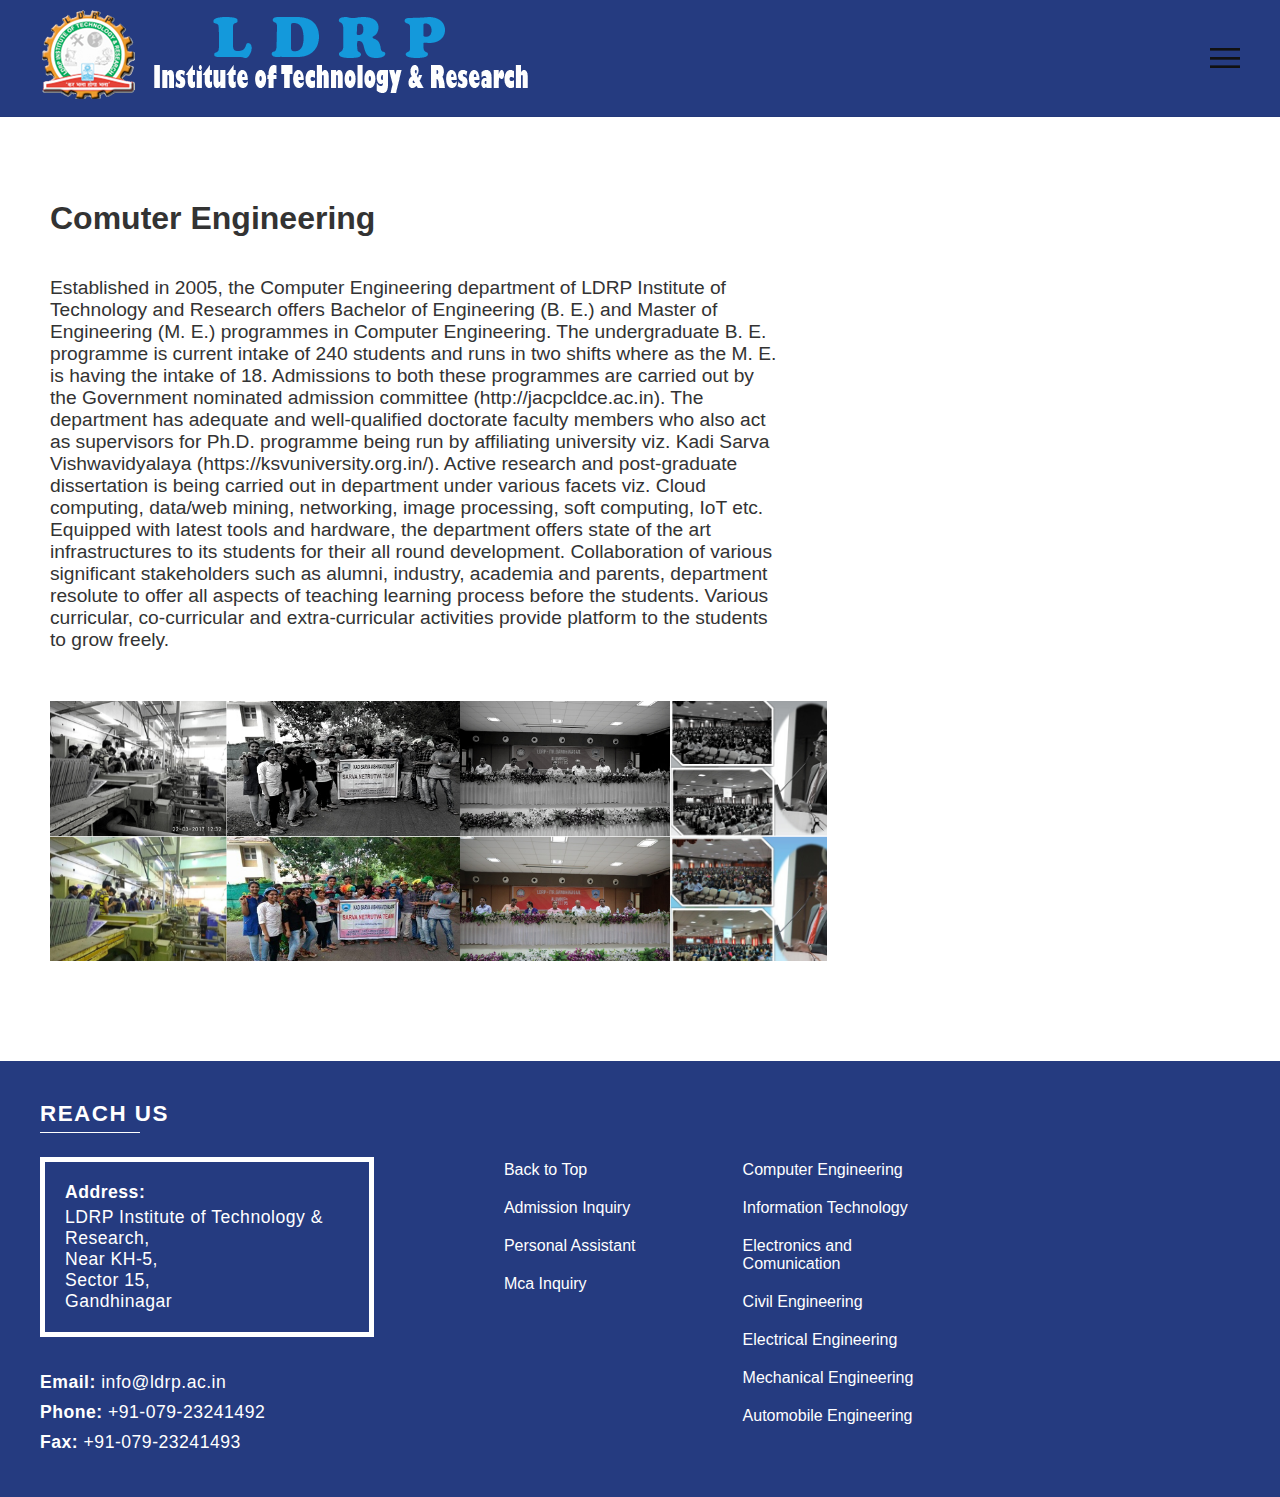
<file: ce.html>
<!DOCTYPE html>
<html lang="en">
<head>
    <meta charset="UTF-8">
    <meta http-equiv="X-UA-Compatible" content="IE=edge">
    <meta name="viewport" content="width=device-width, initial-scale=1.0">
    <link rel="stylesheet" href="style.css" type="text/css">
    <title>LDRP</title>
</head>
<body>
<!---------------------------------------------------------------------------------------------------------------------------->
<!-----------------------------------------------------------------------------------------------------------------------------
                                                        Navigation
------------------------------------------------------------------------------------------------------------------------------>
<!---------------------------------------------------------------------------------------------------------------------------->
    <header>
        <a href="index.html" class="logo"><img src="images/logo.png"></a>
        <div class="menuToggle"></div>
    </header>
        <ul class="navigation">
            <li><a href="#" onclick="menuToggle();">student corner</a></li>
            <li><a href="#" onclick="menuToggle();">About LDRP</a></li>
            <li><a href="#"onclick="menuToggle();">About SVKM</a></li>
            <li><a href="#" onclick="menuToggle();">PLacement</a></li>
            <li><a href="#" onclick="menuToggle();">NCC</a></li>
            <li><a href="#" onclick="menuToggle();">NSS</a></li>
            <li><a href="#" onclick="menuToggle();">Sports</a></li>
            <li><a href="#" onclick="menuToggle();">Green KSV</a></li>
            <li><a href="#" onclick="menuToggle();">Contact us</a></li>
            <li><a href="#" onclick="menuToggle();">Sitemap</a></li>
        </ul>


<!---------------------------------------------------------------------------------------------------------------------------->
<!-----------------------------------------------------------------------------------------------------------------------------
                                                        Section 1
------------------------------------------------------------------------------------------------------------------------------>
<!---------------------------------------------------------------------------------------------------------------------------->

<div class="ce">
    <div class="ce-column1">
        <h1>
            Comuter Engineering
        </h1>
        <p class="ce-p">
            Established in 2005, the Computer Engineering department of LDRP Institute of Technology and Research offers Bachelor of Engineering (B. E.) and Master of Engineering (M. E.) programmes in Computer Engineering. The undergraduate B. E. programme is current intake of 240 students and runs in two shifts where as the M. E. is having the intake of 18. Admissions to both these programmes are carried out by the Government nominated admission committee (http://jacpcldce.ac.in). The department has adequate and well-qualified doctorate faculty members who also act as supervisors for Ph.D. programme being run by affiliating university viz. Kadi Sarva Vishwavidyalaya (https://ksvuniversity.org.in/). Active research and post-graduate dissertation is being carried out in department under various facets viz. Cloud computing, data/web mining, networking, image processing, soft computing, IoT etc. Equipped with latest tools and hardware, the department offers state of the art infrastructures to its students for their all round development. Collaboration of various significant stakeholders such as alumni, industry, academia and parents, department resolute to offer all aspects of teaching learning process before the students. Various curricular, co-curricular and extra-curricular activities provide platform to the students to grow freely.
        </p>
        <div class="slideshow">
            <div class="mover-1"></div>
            <div class="mover-2"></div>
        </div>
    </div>
    <div class="ce-column2">
        <a href="#">About Department</a><br>
        <a href="#">Vision Mission</a><br>
        <a href="#">Laboratories</a><br>
        <a href="#">Activities</a>
    </div>
</div>

<!---------------------------------------------------------------------------------------------------------------------------->
<!-----------------------------------------------------------------------------------------------------------------------------
                                                        Footer
------------------------------------------------------------------------------------------------------------------------------>
<!---------------------------------------------------------------------------------------------------------------------------->

<footer>
    <div class="footer-content">
        <div class="footer-contentBx column-1">
            <h3>Reach us</h3>
            <p class="first">
                <a href="#"><b>Address:</b></a>
                <br>
                LDRP Institute of Technology & Research,
                <br>
                Near KH-5,
                <br>
                Sector 15,
                <br>
                Gandhinagar
            </p>
            <p class="second">
                <br>
                <b>Email: </b>info@ldrp.ac.in
                <br>
                <b>Phone: </b>+91-079-23241492
                <br>
                <b>Fax: </b>+91-079-23241493
            </p>
        </div>
        <div class="footer-contentBx column-2">
            <a href="#">Back to Top</a>
            <a href="#">Admission Inquiry</a>
            <a href="#">Personal Assistant</a>
            <a href="#">Mca Inquiry</a>
        </div>
        <div class="footer-contentBx column-3">
            <a href="#">Computer Engineering</a>
            <a href="#">Information Technology</a>
            <a href="#">Electronics and Comunication</a>
            <a href="#">Civil Engineering</a>
            <a href="#">Electrical Engineering</a>
            <a href="#">Mechanical Engineering</a>
            <a href="#">Automobile Engineering</a>
        </div>
    </div>
</footer>

<!---------------------------------------------------------------------------------------------------------------------------->
<!-----------------------------------------------------------------------------------------------------------------------------
                                                        Script
------------------------------------------------------------------------------------------------------------------------------>
<!---------------------------------------------------------------------------------------------------------------------------->

    <script>
        const menuToggle = document.querySelector('.menuToggle');
        const navigation = document.querySelector('.navigation');
        menuToggle.onclick = function()
        {
            menuToggle.classList.toggle('active');
            navigation.classList.toggle('active');
        }
        window.addEventListener('scroll', function(){
            const header = document.querySelector('header');
            header.classList.toggle('sticky', window.scrollY > 0);
        })

        function toggleMenu() {
            menuToggle.classList.remove('active');
            navigation.classList.remove('active');
        }
    </script>
    
</body>
</html>
</file>
<file: style.css>
*{
    padding: 0;
    margin: 0;
    font-family: sans-serif;
    box-sizing: border-box;
    scroll-behavior: smooth;
}

:root {
    --black: #333;
    --white:#fff;
    --blue: #253b80;
    --orange: rgb(207, 99, 27);
    --lightBlue: #179bd7;
}

ion-icon {
    color: var(--lightBlue);
    font-size: 28px;
    padding-left: 16px;
    --ionicon-stroke-width: 40px;
}

body {
    min-height: 150vh;
    color: #fff;
}

/* ------------------ Navigation ------------------- */

header {
    position: fixed;
    top: 0;
    left: 0;
    padding: 10px 40px;
    width: 100%;
    display: flex;
    justify-content: space-between;
    align-items: center;
    background: var(--white);
    z-index: 1000;
    border-bottom: 1px solid rgba(0,0,0,0.05);
    transition: 0.5s;
    background-color: var(--blue);
}

header.sticky{
    padding: 10px 40px ;   
}

.logo {
    position: relative;
    display: inline-block;
    color: var(--black);
    text-decoration: none;
    font-size: 1.5em;
    text-transform: uppercase;
    letter-spacing: 2px;
}
.menuToggle {
    position: relative;
    width: 30px;
    height: 30px;
    background-image: url(images/menu.png);
    background-size: 30px;
    background-repeat: no-repeat;
    background-position: center;
    cursor: pointer;
}
.menuToggle.active {
    background-image: url(images/close.png);
    background-size: 25px;
    background-repeat: no-repeat;
    background-position: center;
}

.navigation {
    position: fixed;
    top: 0;
    left: 0;
    width: 100%;
    height: 100vh;
    background: var(--blue);
    display: flex;
    justify-content: center;
    align-items: center;
    flex-direction: column;
    z-index: 999;
    transition: 0.25s;
    opacity: 0;
    visibility: hidden;
}

.navigation.active {
    opacity: 0.90;
    visibility: visible;
}

.navigation li {
    list-style: none;
    margin: 10px 0;
}
.navigation li a{
    color: var(--white);
    font-size: 1.2em;
    display: inline-block;
    font-weight: 400;
    text-decoration: none;
    text-transform: uppercase;
}

.navigation li a:hover {
    color: var(--orange);
}

.navbar{
    padding-top: 130px;
    
}

/* ----------------- Header -------------------- */

section {
    position: relative;
    padding: 100px;
    width: 100%;
    min-height: 100vh;
    background: var(--white);
}

.banner {
    display: flex;
    justify-content: center;
    align-items: center;
    background: rgba(0, 0, 0, 0.7) url('images/ldrp.png');
    background-blend-mode: darken;
    background-size: cover;
    background-position: center;
    background-repeat: no-repeat;
    height: 90%;
    width: 100%;
}

.banner .contentBox h2 span{
    color: var(--lightBlue);  
}

.banner .contentBox h2{
    border-top: 1px solid var(--white);
    border-bottom: 1px solid var(--lightBlue);
    border-radius: 30%;
}

.banner .contentBox h2,
.banner .contentBox h4 {
    font-size: 4em;
    font-weight: 500;
    color: var(--white);
    letter-spacing: 2px;
    text-align: center;
    text-transform: uppercase;
    margin-top: 100px;
}

.banner .contentBox h4 {
    font-size: 1.3em;
    margin-top: 13px;
}
.banner .contentBox {
    position: relative;
    z-index: 1;
    background: transparent;
    padding: 70px;
    display: block;
    justify-content: center;
    flex-direction: row;
}

.btn {
    position: relative;
    display: inline-block;
    padding: 10px 30px;
    margin: 40px 20px 20px 20px;
    color: var(--lightBlue);
    border: 2px solid var(--white);
    background: transparent;
    text-decoration: none;
    font-size: 18px;
    font-weight: 300;
    letter-spacing: 2px;
    text-transform: uppercase;
    border-radius: 200px;
    transition: .5s ease;
}

.btn:hover {
    background-color: var(--lightBlue);
    color: var(--white);
}

.btn-ghost {
    color: var(--white);
    background-color: var(--lightBlue);
    transition: .5s ease;
}

.btn-ghost:hover {
    background-color: transparent;
    color: var(--lightBlue);
    border: 2px solid var(--white);
    background: linear-gradient(transparent 0 0);
}

.arrow{
    position: absolute;
    top: 90%;
    left: 50%;
    transform: translate(-50%, -50%);
}

.arrow span{
    width: 30px;
    height: 30px;
    display: block;
    border-bottom: 5px solid #06a8ff;
    border-right: 5px solid #06a8ff;
    transform: rotate(45deg);
    margin: -10px;
    animation: scroll 2s infinite;
}

.arrow span:nth-child(2){
    animation-delay: -.2s;
}

.arrow span:nth-child(3){
    animation-delay: -.4s;
}

@keyframes scroll{
    0%{
        opacity: 1;
        transform: rotate(45deg) translate(-20px, -20px);
    }
    50%{
        opacity: 1;
    }
    100%{
        opacity: 1;
        transform: rotate(45deg) translate(20px, 20px);
    }
}


/* ------------------ Section 1 ------------------- */


.sec1 {
    color: var(--black);
    padding: 0px 80px 0px 0px;
}

.sec1 .textBox {
    position: relative;
    display: grid;
    grid-template-columns: 1fr 1fr;
    grid-gap: 40px;
}

.sec1 .textBox .firstBox {
    background-color: rgba(51, 51, 51, 0.02);
    padding: 80px 80px;
}

.sec1 .textBox .secondBox {
    padding: 80px 80px;
}

.sec1 .textBox .secondBox h5 .courseTitle {
    color: var(--black  );

    text-decoration: none;
    font-size: 21px;
    margin-left: 13px;
    letter-spacing: 0.5px;
    padding: 2px;
}

.sec1 .textBox .secondBox h5 .courseTitle:hover {
    color: var(--white);
    background-color: var(--lightBlue);
}

.sec1 .textBox .secondBox h5 .courseIcon {
    color: var(--lightBlue);
    size: 80px;
    padding-top: 0px;
}

.sec1 .textBox .secondBox h5 .courseDetail {
    color: var(--black);
    text-decoration: none;
    padding-top: 2px;
    font-weight: 200;
    font-size: 14px;
    letter-spacing: 0.7px;
}
.sec1 .textBox .secondBox h5 .links {
    padding-left: 65px;
    padding-top: 10px;
    --ionicon-stroke-width: 10px;
}

.sec1 .textBox .secondBox h5 .links a:hover {
    color: var(--blue);
    border-bottom: 1px solid var(--blue);
}

.sec1 .textBox h3 {
    font-size: 28px;
    padding-bottom: 30px;
    letter-spacing: 1px;
}

.sec1 .textBox h3 u {
    color: var(--lightBlue);
    text-transform: none;
    text-decoration: none;
    font-weight: 700;
}

.sec1 .textBox h3 b {
    font-weight:800;
}

.sec1 .textBox h5 {
    padding: 10px 30px 10px 30px;
}

.sec1 .textBox h5 b {
    font-size: 18px;
    padding-left: 15px;
    letter-spacing: 0.5px;
}

.sec1 .textBox h5 p {
    padding-left: 53px;
    padding-top: 2px;
    font-weight: 200;
    font-size: 14px;
    letter-spacing: 0.7px;
}

/* ------------------  Feature ------------------- */

.feature {
    color: var(--blue);
    
}

.feature .feature-content {
    display: grid;
    grid-template-columns: 1fr 1fr;
    grid-gap: 50px;
    
}

.feature .feature-content .feature-contentBx h2 {
    font-size: 2em;
    padding: 0px 0px 20px 0px;
    text-transform: uppercase;
    letter-spacing: 1px;
}

.feature .feature-content .feature-contentBx li {
    padding: 10px 0 0 0;
    font-size: 1.1em;
    list-style: none;
}

.feature .feature-content .feature-contentBx li .right-icon {
    color: var(--blue);
    padding-right: 15px;
}

.feature .feature-content .feature-contentBx p {
    padding-left: 64px;
}

.feature .feature-content .feature-contentBx .street-view {
    padding: 70px 0px 0px 5px;
}

/* ----------------- Footer -------------------- */
 
footer {
    background-color: var(--blue);
    color: var(--white);
    padding: 40px;
}

footer .footer-content {
    display: grid;
    grid-template-columns: 1.6fr 1fr 1fr 1fr;
    grid-gap: 80px;
}

footer .footer-content .footer-contentBx h3 {
    font-size: 1.4em;
    text-transform: uppercase;
    letter-spacing: 1.5px;
    padding: 0 0 30px 0;
    font-weight: 600;
}

footer .footer-content .footer-contentBx h3::after {
    position: absolute;
    display: block;
    margin: 5px 0 0 0 ;
    background-color: var(--white);
    width: 100px;
    height: 1px;
    content: '';
}

footer .footer-content .footer-contentBx p {
    font-size: 1.1em;
    letter-spacing: 0.5px;
}

footer .footer-content .footer-contentBx .first {
    border: 5px solid var(--white);
    padding: 20px 10px 20px 20px;
}

footer .footer-content .footer-contentBx .second{
    line-height: 30px;
}

footer .footer-content .footer-contentBx a {
    color: var(--white);
    text-decoration: none;
    display: inline-block;
}

footer .footer-content .footer-contentBx p a {
    color: var(--white);
    text-decoration: none;
    padding-bottom: 4px;
}

footer .footer-content .column-2 { 
    padding-top: 40px;
    padding-left: 50px;
}

footer .footer-content .column-2 a {
    padding-top: 20px;
    color: var(--white);
    display: block;
}

footer .footer-content .column-2 a:hover {
    color: var(--lightBlue);
}

footer .footer-content .column-3 {
    padding-top: 40px;
    color: var(--white);
}

footer .footer-content .column-3 a {
    display: block;
    padding-top: 20px;
}

footer .footer-content .column-3 a:hover {
    color: var(--lightBlue);
}

footer .footer-content .column-4 a {
    color: #fff;
    padding-top: 60px;
}

footer .footer-content .column-4 a .instagram,
footer .footer-content .column-4 a .facebook,
footer .footer-content .column-4 a .mail {
    color: var(--white);
    -webkit-transition: color 0.2s;
    transition: color 0.2s;
}

footer .footer-content .column-4 a .instagram:hover {
    color: rgba(225, 48, 108);
    margin-left: 16px;
    padding: 0;
}

footer .footer-content .column-4 a .facebook:hover {
    color: #00aced;
}

footer .footer-content .column-4 a .mail:hover {
    color: #dd4b39;;
}

/* ----------------- Credits -------------------- */

.credits {
    background-color: #1d3068;
    color: var(--white);
    padding-top: 50px;
    padding-bottom: 40px;
    text-align: center;
    font-size: 12px;
    font-weight: 100;
}

hr {
    position: absolute;
    left: 45%;
    margin-top: 80px;
    width: 100px;
}

/* ---------------- Computer Engineeering Page --------------------- */

.ce {
    display: grid;
    grid-template-columns: 1fr 0.5fr;
    grid-gap: 40px;
}

.ce .ce-column1 h1 {
    color: var(--black);
    padding: 200px 50px 30px 50px;
}

.ce .ce-column1 p {
    padding: 10px 50px 50px 50px;
    color: var(--black);
    font-size: 1.2em;
}

.ce .slideshow {
    height: 260px;
    max-width: 100%;
    margin: 0 auto;
    position: relative;
    overflow: hidden;
    transform: translate3d(0, 0, 0);
    margin-bottom: 100px;
    margin-left: 50px;
}
  
.ce .slideshow > div {
    height: 200px;
    width: 2526px;
    background: url(images/ce.png);
    position: absolute;
    top: 0;
    left: 0;
    height: 100%;
    transform: translate3d(0, 0, 0);
}
.ce .slideshow .mover-1 {
    animation: moveSlideshow 12s linear infinite;
}
.ce .ce-column1 .slideshow .mover-2 {
    opacity: 0;
    transition: opacity 0.5s ease-out;
    background-position: 0 -200px;
    animation: moveSlideshow 15s linear infinite;
}

@keyframes moveSlideshow {
    100% { 
      transform: translateX(-66.6666%);  
    }
}
  
.ce .ce-column2 a{   
    color: var(--lightBlue);
    margin: 270px 50px 50px 100px;
    text-decoration: none;
    padding-top: 400px;
}
</file>
